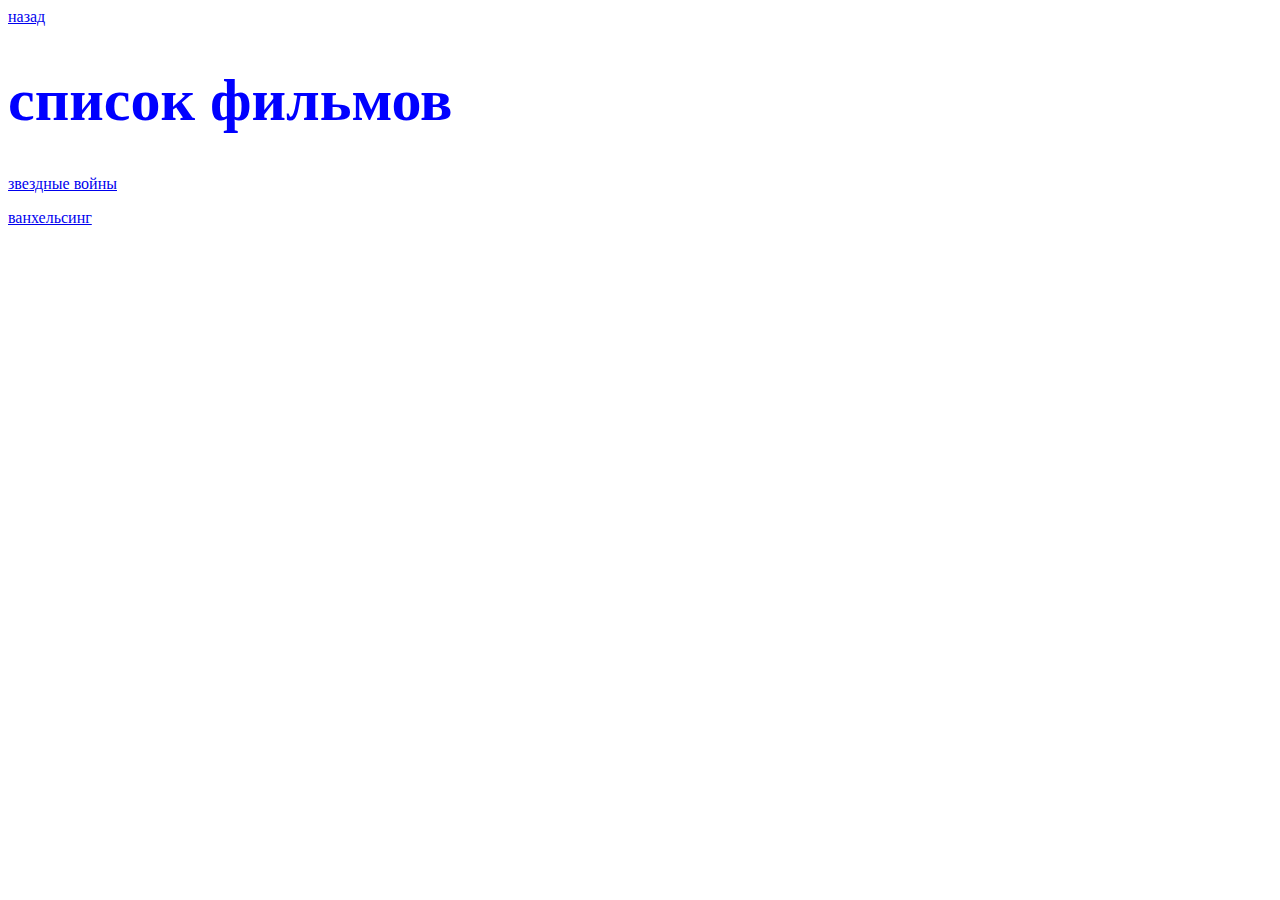
<file: movies.html>
<!DOCTYPE html>
<html lang="en">
<head>
    <meta charset="UTF-8">
    <title>список фильмов</title>
    <link rel="stylesheet" href="index.css">
</head>
<body>
    <a href="index.html">назад</a>
    <h1>список фильмов</h1>
    <p>
    <a href="https://ru.wikipedia.org/wiki/%D0%97%D0%B2%D1%91%D0%B7%D0%B4%D0%BD%D1%8B%D0%B5_%D0%B2%D0%BE%D0%B9%D0%BD%D1%8B:_%D0%9E%D0%BF%D0%BE%D1%80%D0%BD%D0%B0%D1%8F_%D0%BA%D0%BE%D0%BC%D0%B0%D0%BD%D0%B4%D0%B0">звездные войны</a>    
    </p>
    <p>
    <a href="https://ru.wikipedia.org/wiki/%D0%92%D0%B0%D0%BD_%D0%A5%D0%B5%D0%BB%D1%8C%D1%81%D0%B8%D0%BD%D0%B3_(%D1%84%D0%B8%D0%BB%D1%8C%D0%BC)">ванхельсинг</a>    
    </p>   
</body>
</html>
</file>
<file: index.css>
h1 {
    font-size: 60px;
    color: blue ;
    margin-bot 100%
}
</file>
